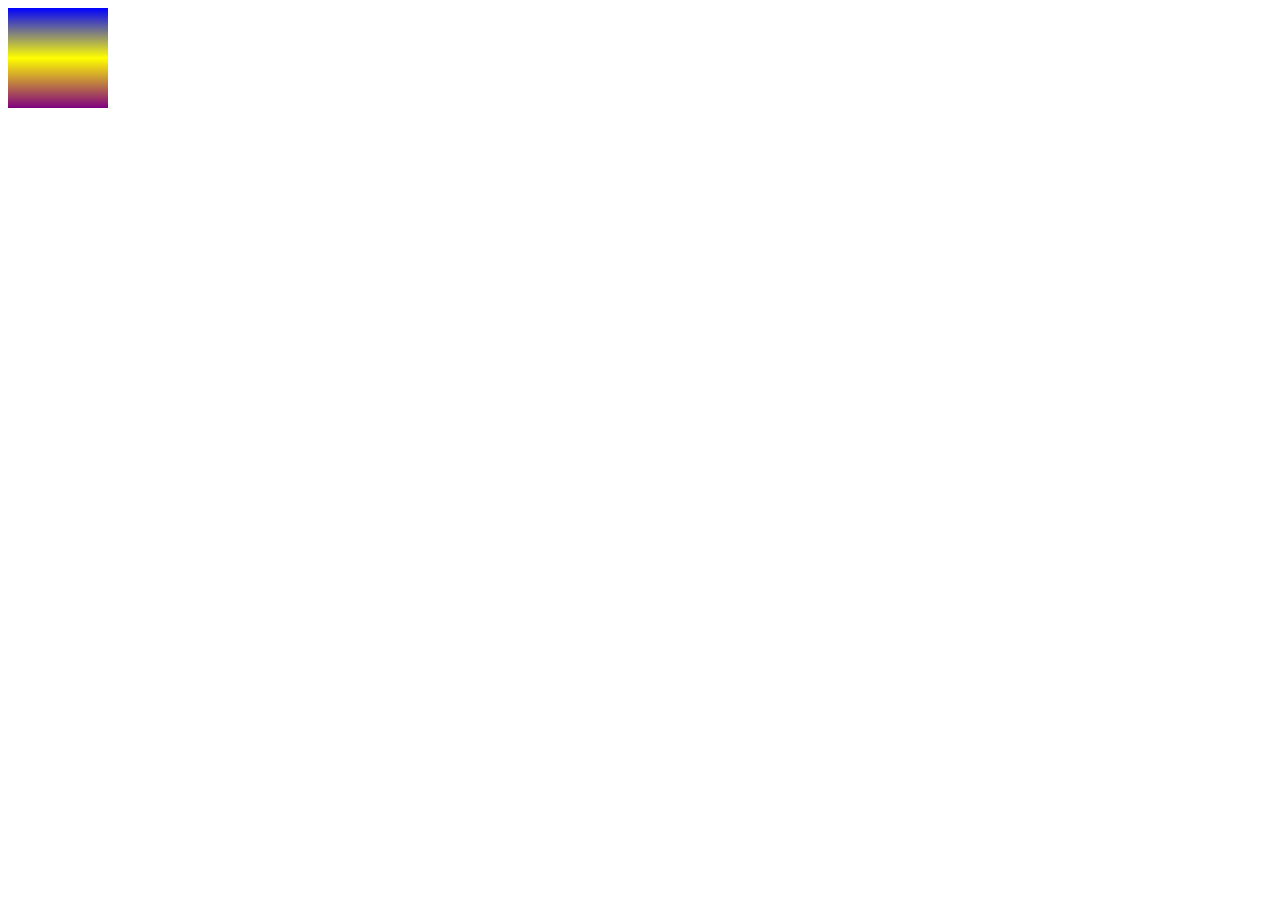
<file: color.html>
<!DOCTYPE html>
<html lang="en">
<head>
    <meta charset="UTF-8">
    <meta name="viewport" content="width=device-width, initial-scale=1.0">
    <title>Document</title>
    <style>
        div{
            width: 100px;
            height: 100px;
            background: linear-gradient(blue,yellow,purple);
        }
    </style>
</head>
<body>
    <div></div>
</body>
</html>
</file>
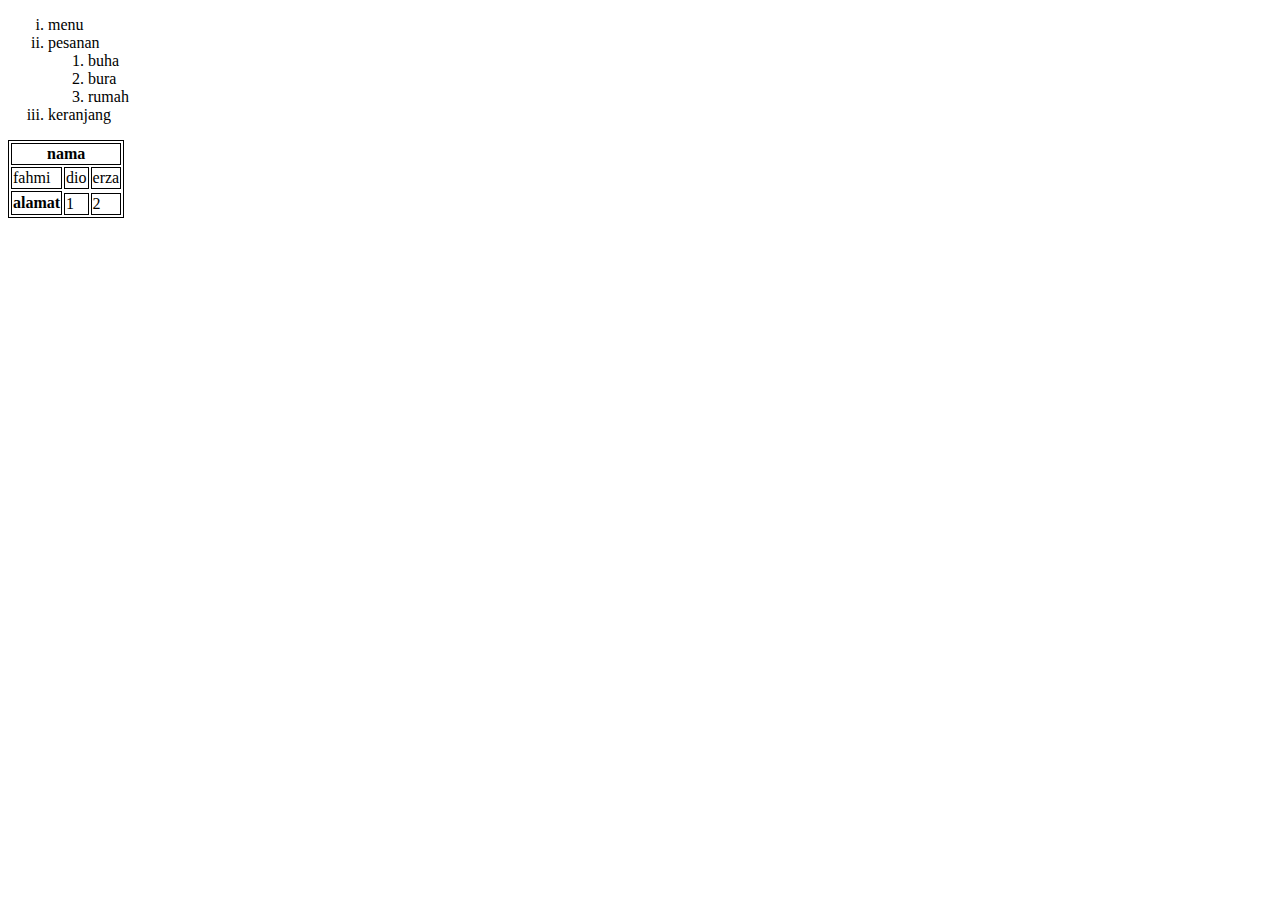
<file: colspan.html>
<!DOCTYPE html>
<html lang="en">
<head>
    <meta charset="UTF-8">
    <meta name="viewport" content="width=device-width, initial-scale=1.0">
    <title>Document</title>
    <style>
        table,th,td{
            border: 1px solid black;
        }
    </style>
</head>
<body>
    <ol type="i">
        <li>menu</li>
        <li>pesanan</li>
        <ol type="1">
            <li>buha</li>
            <li>bura</li>
            <li>rumah</li>
        </ol>
        <li>keranjang</li>
    </ol>
    <table style="border: 1px solid black;">
        <tr>
            <th colspan="3">nama</th>
        </tr>
        <tr>
            <td>fahmi</td>
            <td>dio</td>
            <td>erza</td>
        </tr>
        <tr>
            <th rowspan="4">alamat</th>
        </tr>
        <tr>
            <td>1</td>
            <td>2</td>
            
        </tr>
    </table>
</body>
</html>
</file>
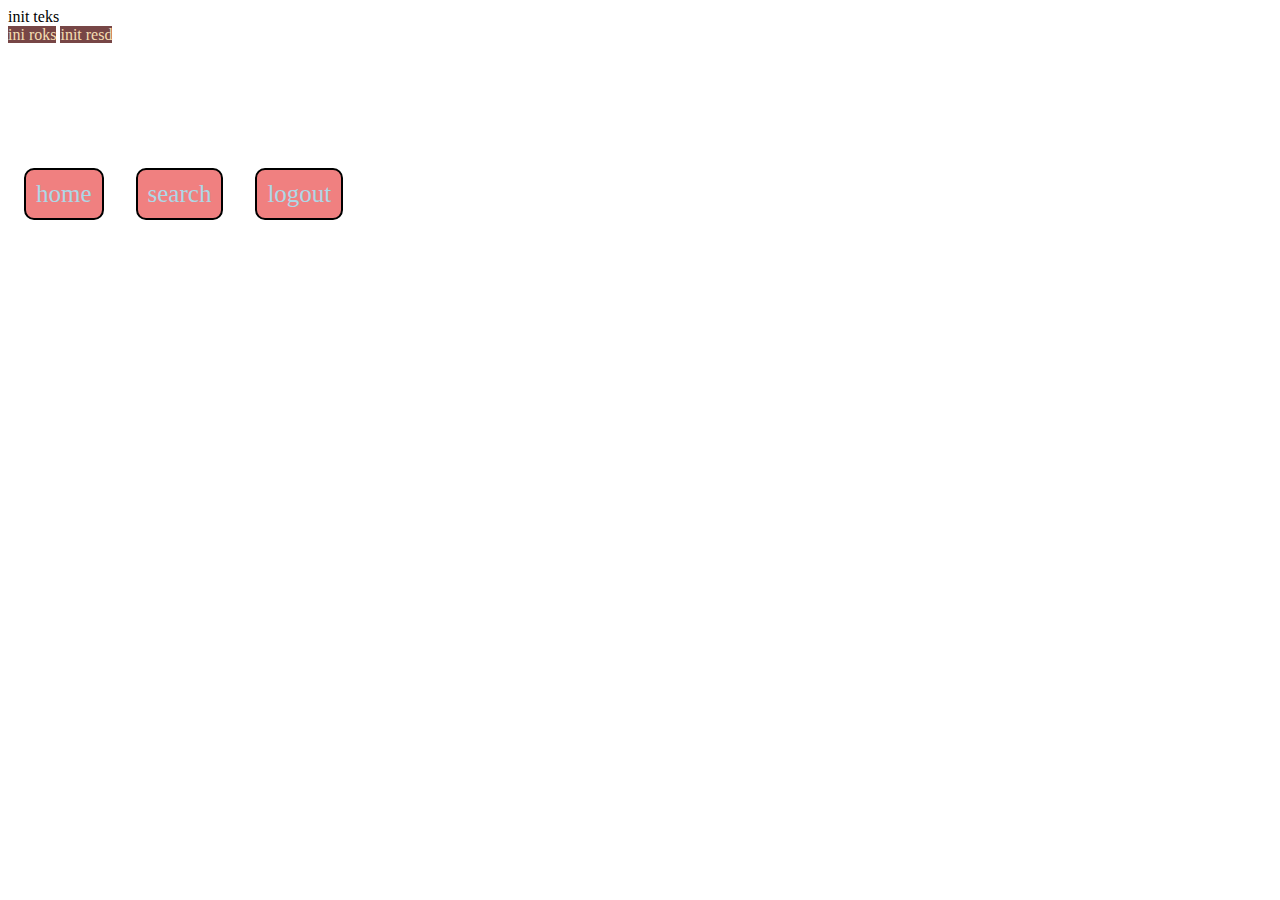
<file: display.html>
<!DOCTYPE html>
<html lang="en">
<head>
    <meta charset="UTF-8">
    <meta name="viewport" content="width=device-width, initial-scale=1.0">
    <title>display</title>
    <style>
       span{  /*span adalah tulisan yang kesamping atau inline*/
        display: block; /*jika ada height maka align items akan bekerja*/
        
       }
       .container{
        width: 200px;
        height: 300px;
        display: flex;
        justify-content: flex-start; /*untuk memindahkan*/
        align-items: center; 
       }
       .container div{
        width: 100px;
        padding: 10px;
        text-align: center;
        font-size: 25px;
        color: lightblue;
        border: 2px solid black;
        background-color: lightcoral;
        margin: 16px;
        border-radius: 10px;
       }
       p{
        display: inline;
        background-color: rgb(119, 70, 70);
        color:wheat
        
       }
    </style>
</head>
<body>
    <span>init teks</span>  <!--display block agar tulisan bisa menurun-->
    <p>ini roks</p>
    <p>init resd</p>

    <nav class="container">
        <div class="home">home</div>
        <div class="search">search</div>
        <div class="logout">logout</div>
    </nav>
</body>
</html>
</file>
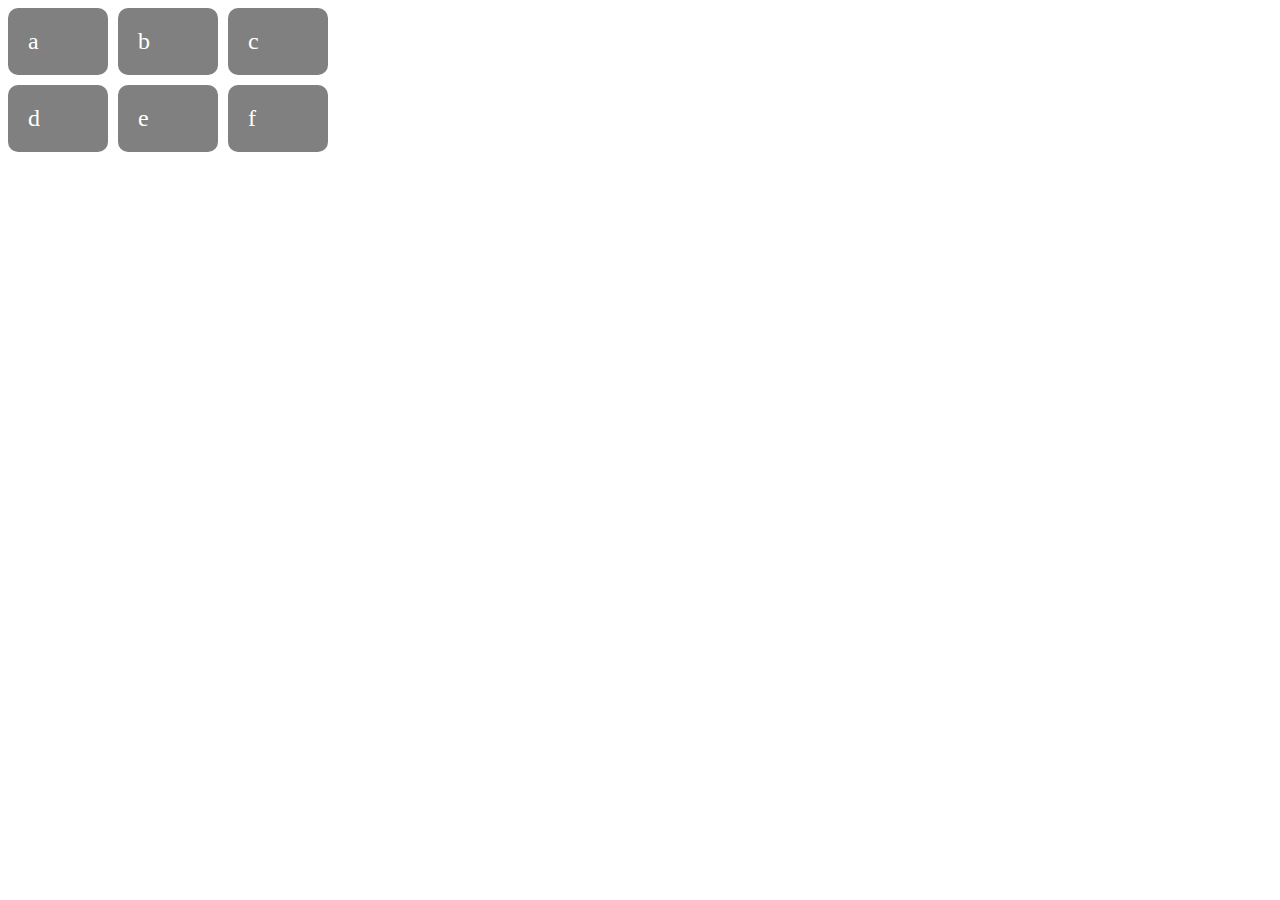
<file: display2.html>
<!DOCTYPE html>
<html lang="en">
<head>
    <meta charset="UTF-8">
    <meta name="viewport" content="width=device-width, initial-scale=1.0">
    <title>Document</title>
    <style>
        .wrapper{
            display: grid;
            grid-template-columns: 100px 100px 100px; /*rows untuk kebawah colom kesamping*/
            grid-gap: 10px;
        }
        .box{
            background-color: grey;
            color: #fff;
            border-radius: 10px;
            padding: 20px;
            font-size: 150%;
        }
    </style>
</head>
<body>
    <div class="wrapper">
        <div class="box">a</div>
        <div class="box">b</div>
        <div class="box">c</div>
        <div class="box">d</div>
        <div class="box">e</div>
        <div class="box">f</div>
    </div>
</body>
</html>
</file>
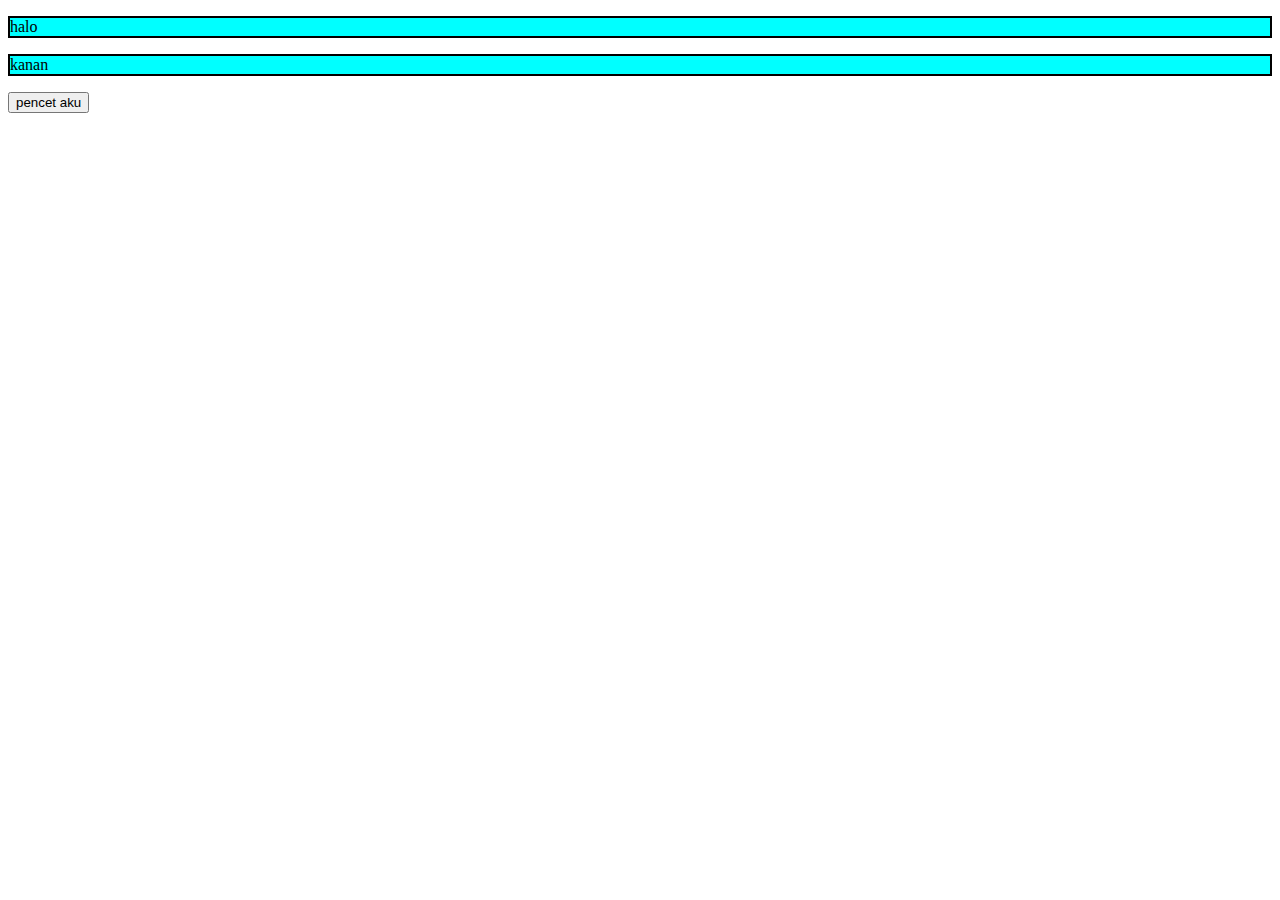
<file: flex.html>
<!DOCTYPE html>
<html lang="en">
<head>
    <meta charset="UTF-8">
    <meta name="viewport" content="width=device-width, initial-scale=1.0">
    <title>Document</title>
    <style>
        .container > p{
            border: 2px solid black;
            display: flex;
            background-color: aqua;
        }
    </style>
</head>
<body>
    <div class="container">
        <p>halo</p>
        <p>kanan</p>
        <button onclick="nyalakanlampu();">pencet aku</button>
    </div>

    <script>
        function nyalakanlampu(){
            alert("lampu telah nyala");
        }
    </script>
</body>
</html>
</file>
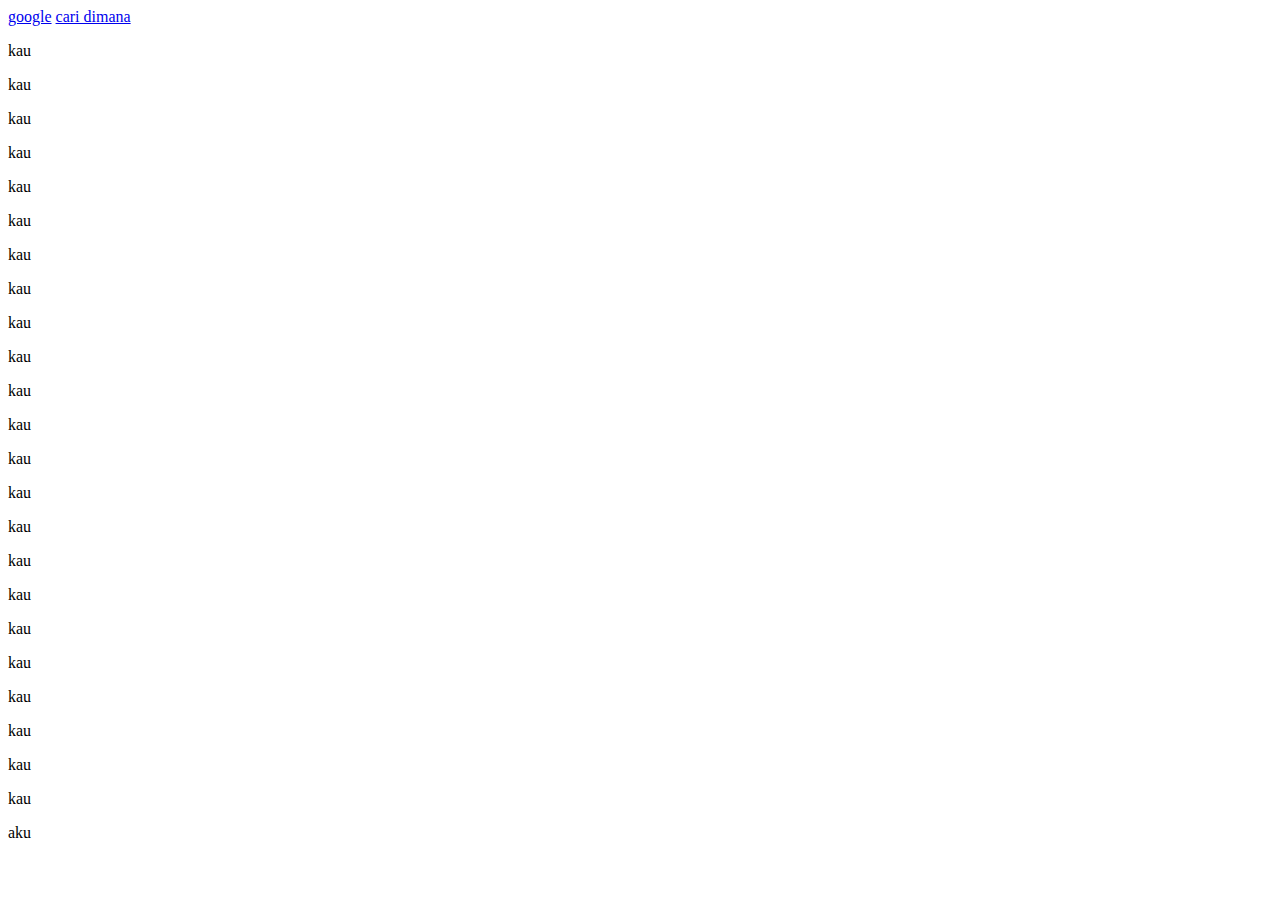
<file: materi2.html>
<!DOCTYPE html>
<html lang="en">
<head>
    <meta charset="UTF-8">
    <meta name="viewport" content="width=device-width, initial-scale=1.0">
    <title>Document</title>
</head>
<body> <!--target nblan kagar dia tidak buka di tab yang sama-->
 <a href="https://www.google.co.id/?hl=id" alt="google" target="_blank">google</a>
 <a href="#cari_aku">cari dimana</a>
 <p>kau</p>
 <p>kau</p>
 <p>kau</p>
 <p>kau</p>
 <p>kau</p>
 <p>kau</p>
 <p>kau</p>
 <p>kau</p>
 <p>kau</p>
 <p>kau</p>
 <p>kau</p>
 <p>kau</p>
 <p>kau</p>
 <p>kau</p>
 <p>kau</p>
 <p>kau</p>
 <p>kau</p>
 <p>kau</p>
 <p>kau</p>
 <p>kau</p>
 <p>kau</p>
 <p>kau</p>
 <p>kau</p>
 <p id="cari_aku">aku</p>
</body>
</html>
</file>
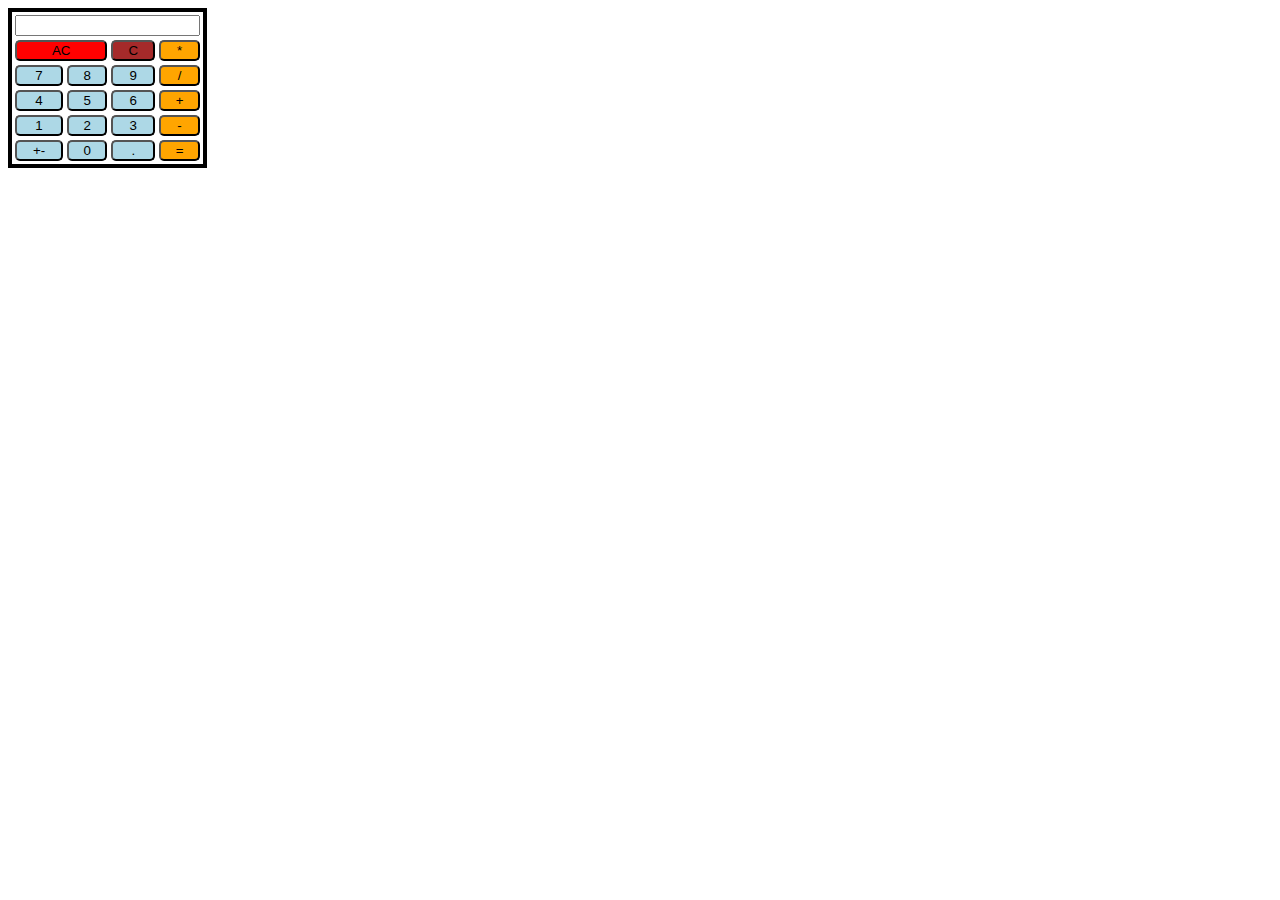
<file: project.html>
<!DOCTYPE html>
<html lang="en">
<head>
    <meta charset="UTF-8">
    <meta name="viewport" content="width=device-width, initial-scale=1.0">
    <title>Kalkulator</title>
    <style>
        
        button{
            width: 100%;
            background-color: lightblue;
            border-radius: 5px;
        }
        #ac{
            background-color: red;
        }
        table{
            border: 4px solid black;
            position: absolute;
        }
        #ce{
            background-color: brown;
        }
        #bintang{
            background-color: orange;
        }
    
    </style>
</head>
<body>
   
    <table>
        <tr>
            <th colspan="4"><input type="text" name="display"></th>
        </tr>
        <tr>
            <td colspan="2"><button id="ac">AC</button></td>
            <td><button id="ce">C</button></td>
            <td><button id="bintang">*</button></td>
        </tr>
        <tr>
            <td><button>7</button></td>
            <td><button>8</button></td>
            <td><button>9</button></td>
            <td><button  id="bintang">/</button></td>
        </tr>
        <tr>
            <td><button>4</button></td>
            <td><button>5</button></td>
            <td><button>6</button></td>
            <td><button  id="bintang">+</button></td>
        </tr>
        <tr>
            <td><button>1</button></td>
            <td><button>2</button></td>
            <td><button>3</button></td>
            <td><button  id="bintang">-</button></td>
        </tr>
        <tr>
            <td><button>+-</button></td>
            <td><button>0</button></td>
            <td><button>.</button></td>
            <td><button  id="bintang">=</button></td>
        </tr>
    </table>
</body>
</html>
</file>
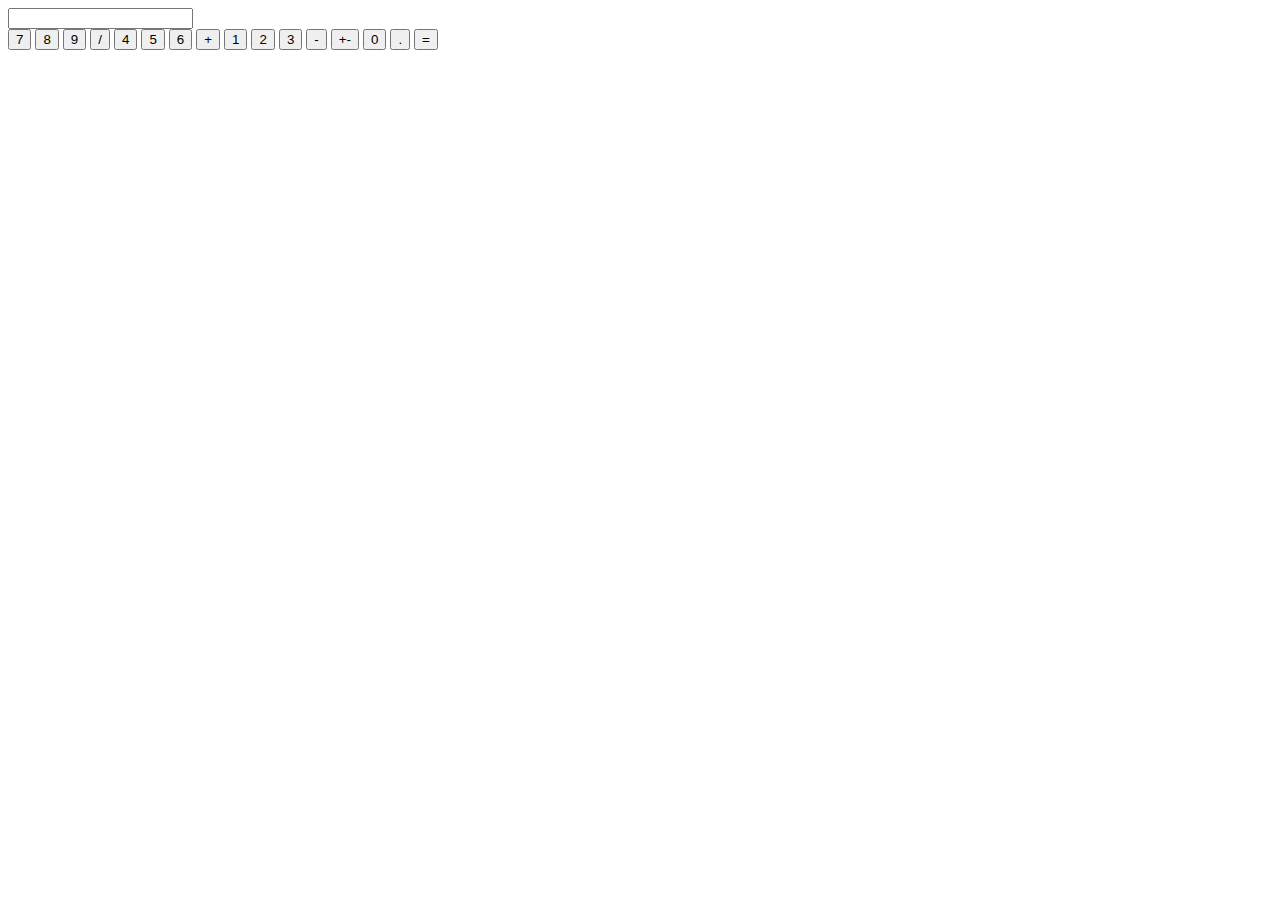
<file: project2.html>
<!DOCTYPE html>
<html lang="en">
<head>
    <meta charset="UTF-8">
    <meta name="viewport" content="width=device-width, initial-scale=1.0">
    <title>Document</title>
    <style>
        .grid-container{
            display: grid;
            grid-template-columns: 50px 50px 50px 50px;
        }
    </style>
</head>
<body>
    <div class="grid-container">
        <div ><input type="text" name="display"></div>
    </div>
        <button>7</button>
        <button>8</button>
        <button>9</button>
        <button >/</button>
        <button>4</button>
        <button>5</button>
        <button>6</button>
        <button>+</button>
        <button>1</button>
        <button>2</button>
        <button>3</button>
        <button >-</button>
        <button>+-</button>
        <button>0</button>
        <button>.</button>
        <button>=</button>
    
</body>
</html>
</file>
